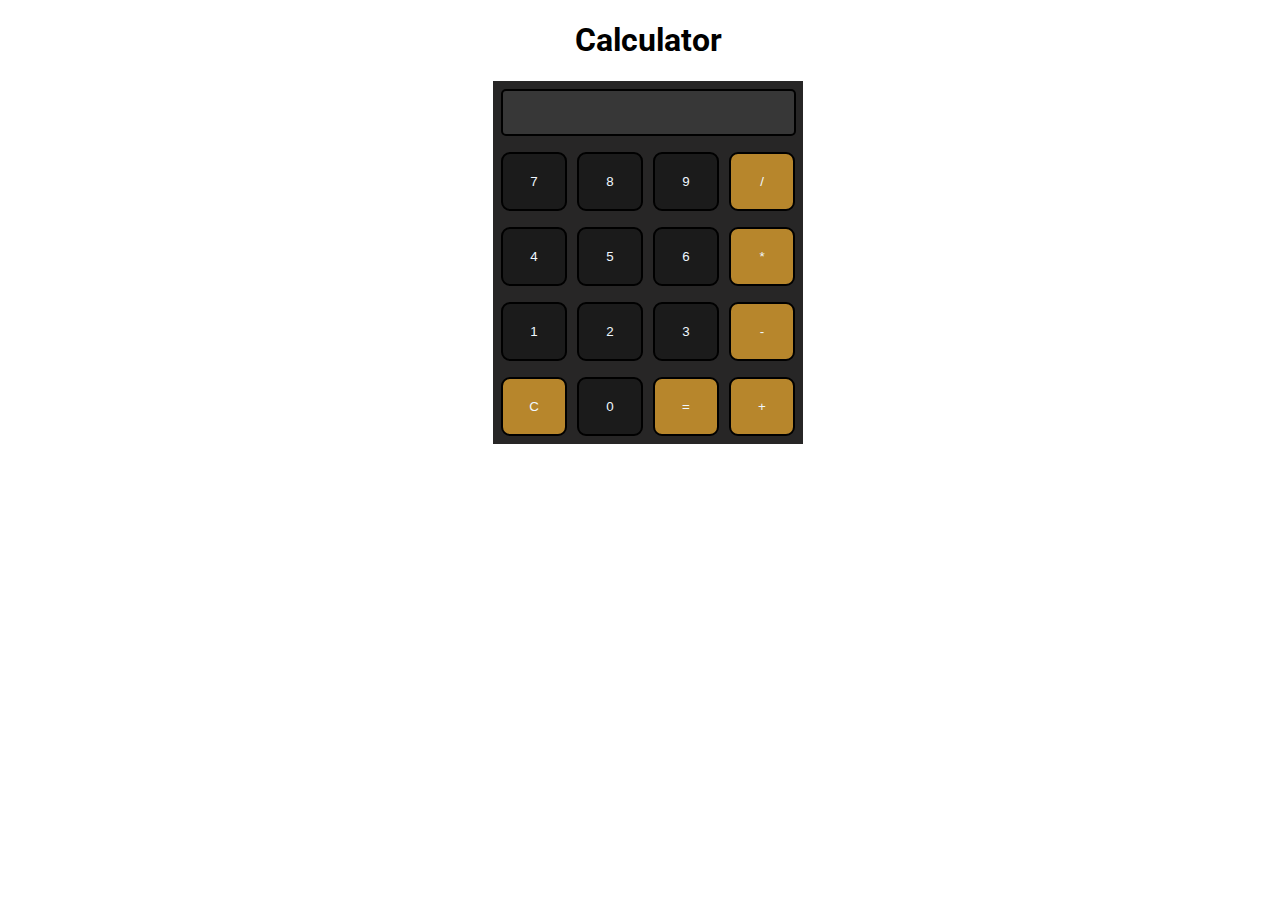
<file: 3. Calculator/index.html>
<!DOCTYPE html>
<html lang="en">
<head>
    <meta charset="UTF-8">
    <meta name="viewport" content="width=device-width, initial-scale=1.0">
    <title>My Calculator</title>
</head>

<link rel="stylesheet" href="style.css">

<body>
    <h1 class="text-center">Calculator</h1>
  <div class="container flex flex-col bg items-center mx-auto m-w-20">
    <div class="row">
      <input class="input" type="text"/>
    </div>
    <div class="row">
      <button class="btn">7</button>
      <button class="btn">8</button>
      <button class="btn">9</button>
      <button class="btn" id="special">/</button>
    </div>
    <div class="row">
      <button class="btn">4</button>
      <button class="btn">5</button>
      <button class="btn">6</button>
      <button class="btn" id="special">*</button>
    </div>
    <div class="row">
      <button class="btn">1</button>
      <button class="btn">2</button>
      <button class="btn">3</button>
      <button class="btn" id="special">-</button>
    </div>
    <div class="row">
      <button class="btn" id="special">C</button>
      <button class="btn">0</button>
      <button class="btn" id="special">=</button>
      <button class="btn" id="special">+</button>
    </div>
  </div>
  <script src="script.js"></script>

</body>
</html>
</file>
<file: 3. Calculator/style.css>
@import url('https://fonts.googleapis.com/css2?family=Roboto:wght@300&family=Ubuntu:wght@300&display=swap');

.text-center {
    text-align: center;
}

.bg {
    background: rgb(39, 38, 38);
}

.container{
    width: fit-content;
    padding: 0px 5px;
}

.mx-auto {
    margin: auto;
}

.flex {
    display: flex;
}

.flex-col {
    flex-direction: column;
}

.items-center {
    align-items: center;
}

body {
    height: 100%;
    width: 100%;
    font-family: 'Roboto', sans-serif;
}

.btn {
    color: aliceblue;
    width: 66px;
    padding: 20px;
    margin: 0 3px;
    border: 2px solid black;
    border-radius: 9px;
    cursor: pointer;
    background-color: rgb(27, 27, 27);
}

#special{
    background-color: rgb(183, 134, 44);
}

#special:hover{
    background-color: rgb(153, 120, 59);
}

.btn:hover{
    color: aliceblue;
    width: 66px;
    padding: 20px;
    margin: 0 3px;
    border: 2px solid black;
    border-radius: 9px;
    cursor: pointer;
    background-color: rgb(55, 55, 55);
}

.row {
    margin: 8px 0;
}

.row input {
    width: 291px;
    font-size: 20px;
    margin: 0;
    padding: 10px 0px;
    border: 2px solid black;
    border-radius: 5px;
    background-color: rgb(55, 55, 55);
    color: aliceblue;
}
</file>
